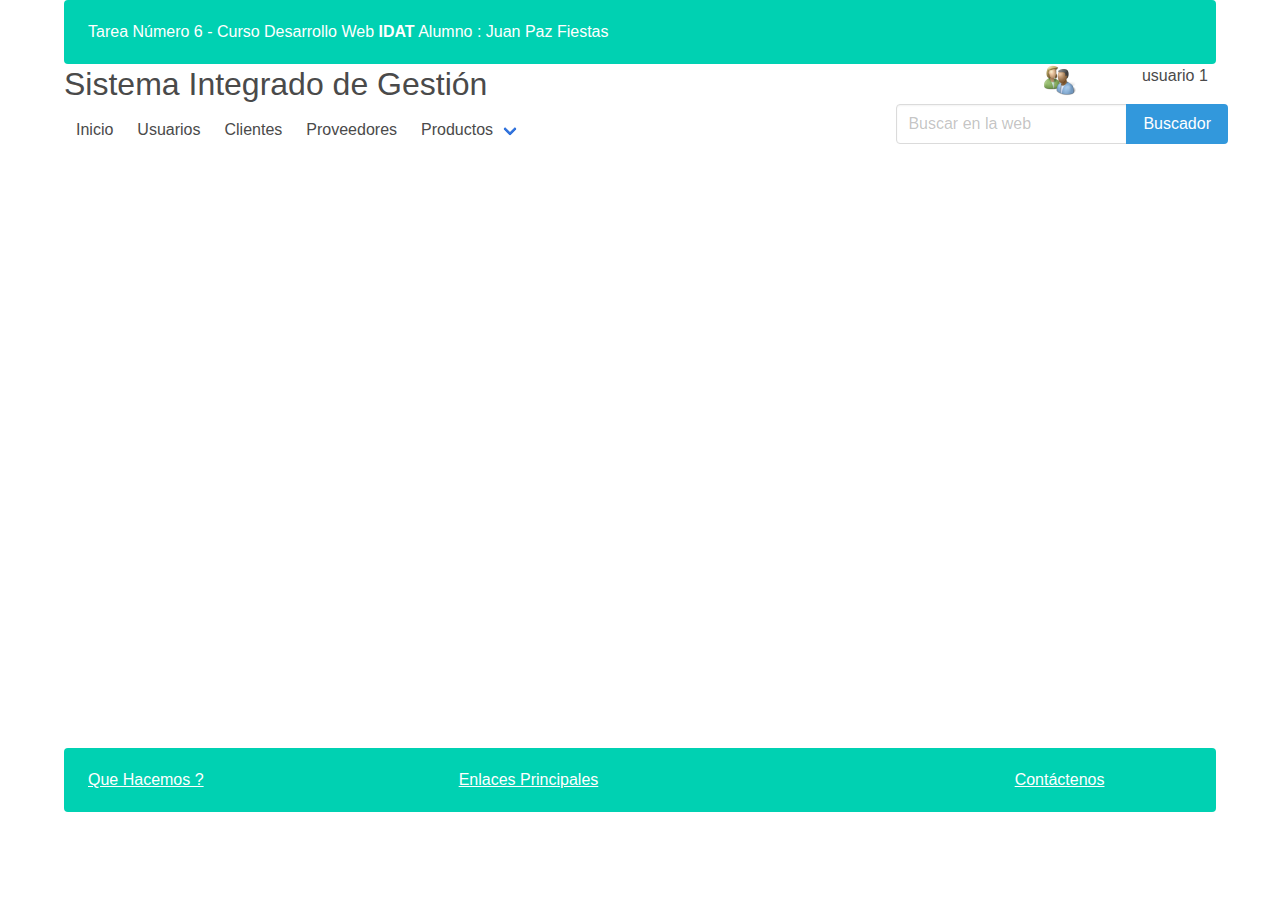
<file: Index.html>
<!DOCTYPE html>
<html lang="en">

<head>
  <meta charset="UTF-8">
  <meta name="viewport" content="width=device-width, initial-scale=1.0">
  <title>Sistema Juan Paz</title>
  <link rel="stylesheet" href="bulma.css">
  <link rel="stylesheet" href="estilo.css">
  <link rel="icon" type="image/png" href="img/tecno.png">
</head>

<body>
  <div class="container">
    <div class="notification is-primary">
      Tarea Número 6 - Curso Desarrollo Web <strong>IDAT</strong> Alumno : Juan Paz Fiestas
    </div>
  </div>
  <div class="container">
    <header>
      <div class="columns">
        <div class="column is-10">
          <p class="subtitle is-3">Sistema Integrado de Gestión</p>

        </div>
        <div class="column is-1">
          <figure class="image is-32x32">
            <img src="img/usuario.png" alt="foto_usuario">
        </div>
        <div class="column is-1">
          <h4>usuario 1</h4>
        </div>
      </div>
    </header>
  </div>
  <div class="container">
    <nav class="navbar" role="navigation" aria-label="main navigation">

      <div id="navbarBasicExample" class="navbar-menu">
        <div class="navbar-start">
          <a class="navbar-item">Inicio</a>
          <a class="navbar-item">Usuarios</a>
          <a class="navbar-item">Clientes</a>
          <a class="navbar-item">Proveedores</a>

          <div class="navbar-item has-dropdown is-hoverable">
            <a class="navbar-link">Productos</a>
            <div class="navbar-dropdown">
              <a class="navbar-item" id="menuListado">Listado de Productos</a>
              <hr class="navbar-divider">
              <a class="navbar-item" id="menuAgregar">Agregar Producto</a>
            </div>
          </div>
        </div>

        <div class="navbar-end">
          <div class="field has-addons">
            <div class="control">
              <input class="input" type="text" placeholder="Buscar en la web">
            </div>
            <div class="control">
              <a class="button is-info">
                Buscador
              </a>
            </div>
          </div>
        </div>
      </div>
    </nav>
  </div>

  <main>
        <section>
            <iframe id="mainFrame" src="" frameborder="0"></iframe>
        </section>
  </main>
  <script src="index.js"></script>

  <div class="container">
    <div class="notification is-primary">
      <footer>
        <div class="columns">
          <div class="column is-4">
            <a href="#">Que Hacemos ?</a>
          </div>
          <div class="column is-6">
            <a href="#">Enlaces Principales</a>
          </div>
          <div class="column is-1">
            <a href="#">Contáctenos</a>
          </div>
        </div>
      </footer>
    </div>
  </div>


</body>

</html>
</file>
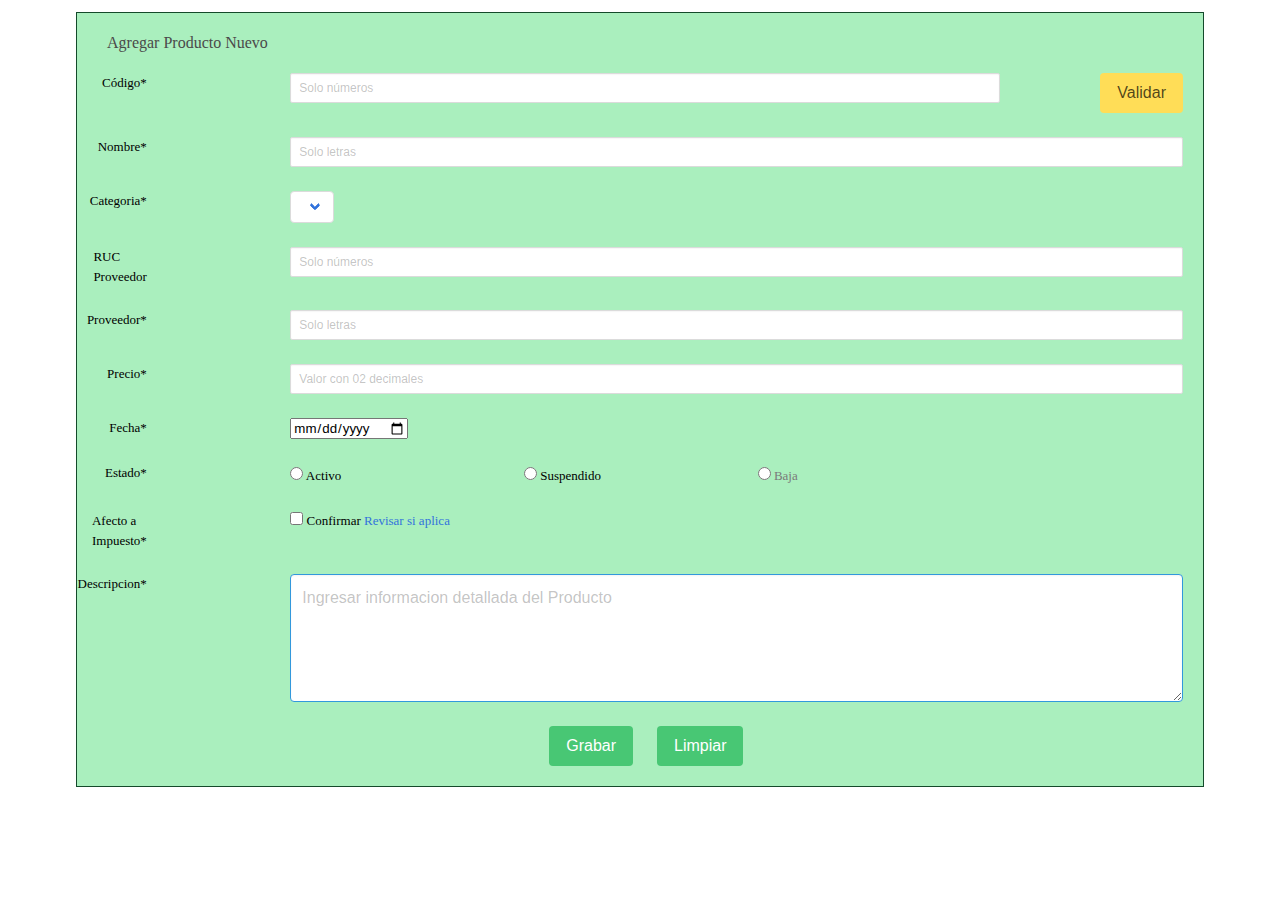
<file: agregar.html>
<!DOCTYPE html>
<html lang="en">

<head>
  <meta charset="UTF-8">
  <meta name="viewport" content="width=device-width, initial-scale=1.0">
  <link rel="stylesheet" href="bulma.css">
  <link rel="stylesheet" href="estilo.css">
  <link rel="icon" type="image/png" href="img/tecno.png">
</head>

<body>
  <div class="container">
    <div class="column is-12">
      <aside>
        <form action="empleado" method="POST">
          <fieldset>
            <div>
              <p class="subtitle is-6">Agregar Producto Nuevo</p>
            </div>
            <br>

            <div class="container">
              <div class="columns is-multiline">
                
                <div class="column is-2">
                  <label>Código*</label>
                </div>
                
                <div class="column is-8">
                  <div class="field is-horizontal">
                    <div class="field-body">
                      <div class="field">
                        <input class="input is-small" type="tel" id="txtcodigo" placeholder="Solo números" pattern="[0-9]{1,6}"
                          title="Debe ingresar solo 6 números" required maxlength="6">
                      </div>
                    </div>
                  </div>
                </div>
                
                <div class="column is-2">
                  <input class="button is-warning is-pulled-right" type="submit" value="Validar">
                </div>
                
                <div class="column is-2">
                  <label>Nombre*</label>
                </div>
                
                <div class="column is-10">
                  <div class="field is-horizontal">
                    <div class="field-body">
                      <div class="field">
                        <input class="input is-small" type="text" id="txtnombre" placeholder="Solo letras"
                          pattern="[a-zA-Z\s\-\0-9]{1,100}" title="Solo letras y números" required maxlength="100">
                      </div>
                    </div>
                  </div>
                </div>


                <div class="column is-2">
                  <label>Categoria*</label>
                </div>
                
                <div class="column is-10">
                  <div class="select">
                    <select id="comboCategoria"></select>
                  </div>          
                </div>



                <div class="column is-2">
                  <label>RUC Proveedor</label>
                </div>
                
                <div class="column is-10">
                  <div class="field is-horizontal">
                    <div class="field-body">
                      <div class="field">
                          <input class="input is-small" type="tel" id="txtruc" placeholder="Solo números"
                            pattern="[0-9]{1,11}" title="Debe ingresar solo 11 números" required maxlength="11">
                      </div>
                    </div>
                  </div>
                </div>

                <div class="column is-2">
                  <label>Proveedor*</label>
                </div>
                
                <div class="column is-10">
                  <div class="field is-horizontal">
                    <div class="field-body">
                      <div class="field">
                        <input class="input is-small" type="text" id="txtproveedor" placeholder="Solo letras"
                          pattern="[a-zA-Z\s\-\0-9]{1,100}" title="Solo letras y números" required maxlength="100">
                      </div>
                    </div>
                  </div>
                </div>


                <div class="column is-2">
                  <label>Precio*</label>
                </div>
                
                <div class="column is-10">
                  <div class="field is-horizontal">
                    <div class="field-body">
                      <div class="field">
                          <input class="input is-small" type="number" step="0.01" id="txtprecio" name="precio" placeholder="Valor con 02 decimales" />
                      </div>
                    </div>
                  </div>
                </div>

                <div class="column is-2">
                  <label>Fecha*</label>
                </div>
                
                <div class="column is-10">
                  <div class="field is-horizontal">
                    <div class="field-body">
                      <div class="field">
                          <input type="date" id="fecha">
                      </div>
                    </div>
                  </div>
                </div>

                <div class="column is-2">
                  <label>Estado*</label>
                </div>
                
                <div class="column is-10">
                  <div class="field is-horizontal">
                    <div class="field-body">
                      <div class="field">
                        <div class="control">
                          <label class="radio">
                            <input type="radio" name="rsvp">
                            Activo
                          </label>
                          <label class="radio">
                            <input type="radio" name="rsvp">
                            Suspendido
                          </label>
                          <label class="radio" disabled>
                            <input type="radio" name="rsvp">
                            Baja
                          </label>
                        </div>
                      </div>
                    </div>
                  </div>
                </div>


                <div class="column is-2">
                  <label>Afecto a Impuesto*</label>
                </div>
                
                <div class="column is-10">
                  <div class="field is-horizontal">
                    <div class="field-body">
                      <div class="field">
                          <label class="checkbox">
                            <input type="checkbox">
                            Confirmar <a href="#">Revisar si aplica</a>
                          </label>
                      </div>
                    </div>
                  </div>
                </div>


                <div class="column is-2">
                  <label>Descripcion*</label>
                </div>
                
                <div class="column is-10">
                  <div class="field is-horizontal">
                    <div class="field-body">
                      <div class="field">
                        <textarea id="txtdescripcion" class="textarea is-info" placeholder="Ingresar informacion detallada del Producto"></textarea>
                      </div>
                    </div>
                  </div>
                </div>


                <div class="column is-6">
                  <div class="field is-horizontal">
                    <div class="field-body">
                      <div class="field">
                        <input id="btnAgregar" class="button is-success is-pulled-right" type="submit" value="Grabar">
                      </div>
                    </div>
                  </div>
                </div>

                <div class="column is-1">
                  <div class="field is-horizontal">
                    <div class="field-body">
                      <div class="field">
                        <input class="button is-success" type="reset" value="Limpiar">
                      </div>
                    </div>
                  </div>
                </div>

              
              </div>
            </div>

          </fieldset>
        </form>
      </aside>
    </div>  
  </div>
  <script src="index-agregar.js"></script>
</body>
</html>
</file>
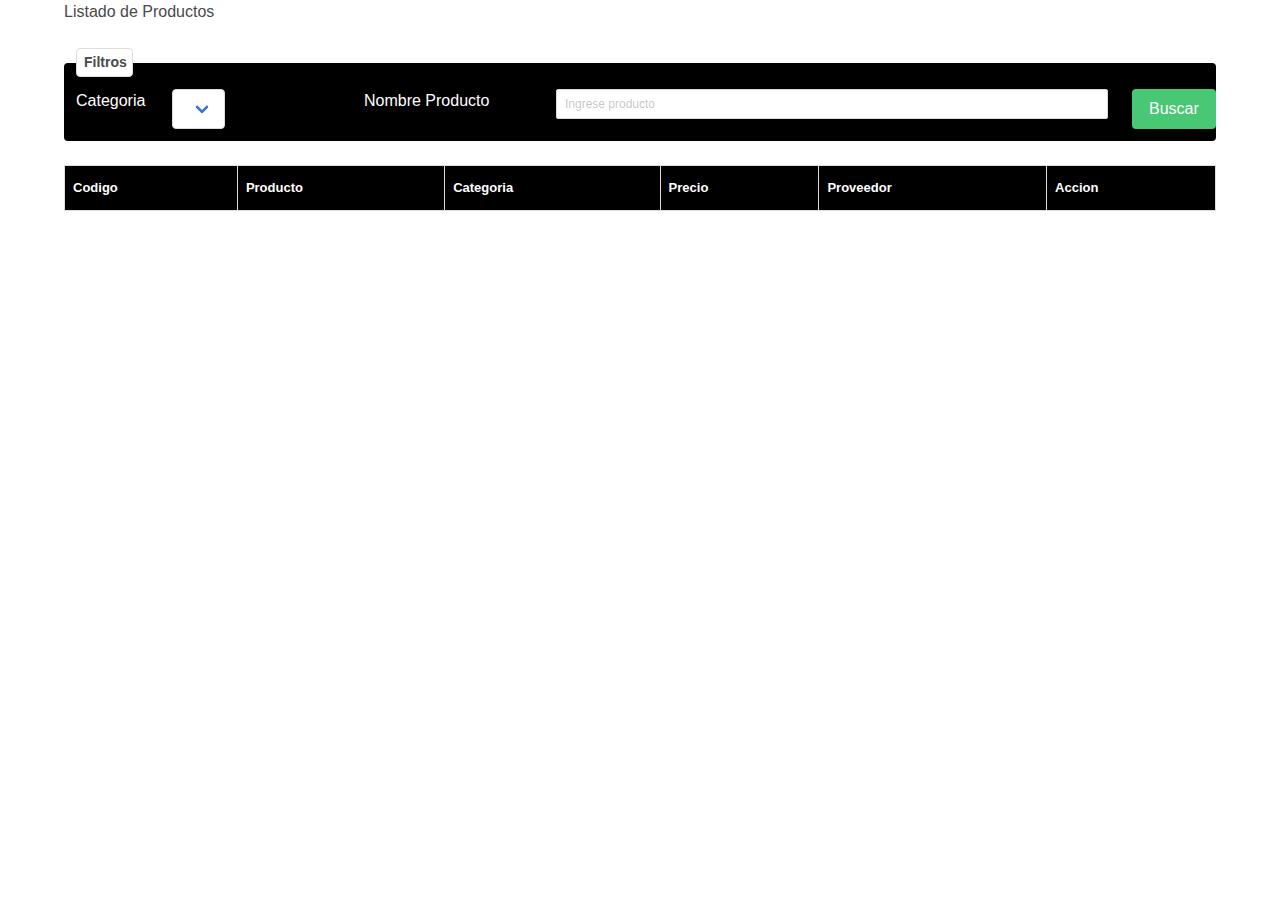
<file: listado.html>
<!DOCTYPE html>
<html lang="en">

<head>
  <meta charset="UTF-8">
  <meta name="viewport" content="width=device-width, initial-scale=1.0">
  <link rel="stylesheet" href="bulma.css">
  <link rel="stylesheet" href="estilo.css">
  <link rel="icon" type="image/png" href="img/tecno.png">
</head>


<body>
    <div class="container">
      <header>
        <div class="columns">
          <div class="column is-10">
            <h4>Listado de Productos</h4>
          </div>
        </div>
      </header>
    </div>
    <br>
    <main>

    <div class="container">
        <fieldset id="grupo" class="column is-12">
            <legend>Filtros</legend>
        
            <div class="columns is-multiline">

              <div class="column is-1">
                <label>Categoria</label>
              </div>

              <div class="column is-2">
                <div class="select">
                  <select id="comboCategoria"></select>
                </div>          
              </div>

              <div class="column is-2">
                <label>Nombre Producto</label>
              </div>


              <div class="column is-6">
                <div class="field is-horizontal">
                  <div class="field-body">
                    <div class="field">
                      <input class="input is-small" type="text" id="textoProducto" placeholder="Ingrese producto"
                        pattern="[a-zA-Z\s\-\0-9]{1,100}" title="Solo letras" maxlength="100">
                    </div>
                  </div>
                </div>
              </div>

              <div class="column is-1">
                <input id="botonBuscar" class="button is-success" type="submit" value="Buscar">
              </div>
        </fieldset>
      </div>
      <br>


      <div class="container" class="column is-12">
        <table>
          <tr>
              <th>Codigo</th>
              <th>Producto</th>
              <th>Categoria</th>
              <th>Precio</th>
              <th>Proveedor</th>
              <th>Accion</th>
          </tr>
          <tbody id="contenidoTabla"></tbody>
        </table>
      </div>


   </main>
    <script src="index-listado.js"></script>
</body>

</html>
</file>
<file: estilo.css>
aside{
    grid-area: aside;
    border: 1px solid rgba(4, 56, 28, 0.904);
    background-color:rgba(147, 235, 172, 0.79);
}
aside fieldset{
    margin-bottom: 40px;
    margin: 20px 20px 20px 30px;
    font-family: Tahoma;
    font-size: small;
}
aside fieldset label{
    display: inline-flex;
    justify-content: right;
    width: 25%;
    font-family: Tahoma;
    font-size: small;
    color: black;
}
footer ul {
    display: flex;
    flex: auto ;
    list-style: none;
    padding-top: 5px;
} 

#mainFrame {
    height: 65vh;
    width: 100%;
    background-color: white;
} 

#grupo {
    background-color:black;
    border-radius: 4px;
}

#grupo label {
    background-color:black;
    border-radius: 4px;
    color:white;
}

legend {
    background-color: #fff;
    border: 1px solid #ddd;
    border-radius: 4px;
    color: var(--purple);
    font-size: 14px;
    font-weight: bold;
    padding: 3px 5px 3px 7px;
    width: auto;
}

table {
    width: 100%;
}

td, th {
    border: 1px solid #ddd;
    padding: 8px;
}

tr:nth-child(even) {
        
}

tr:hover {
    background-color: #ddd;
}

tr th {
    color:white;
    /*font-size: 15px;*/
    font-size: 13px;
}


th {
    padding-top: 12px;
    padding-bottom: 12px;
    text-align: left;
    background-color:black;
    color: white;
    font-size: 13px;

}

table td:nth-child(5){
    text-align: left;
    padding-right: 5%;
}

table img {
    height: 60px;
    width: auto;
}

button {
    padding: 10px;
    background: #2196F3;
    color: white;
    font-size: 14px;
    border: 1px solid grey;
    border-left: none;
    cursor: pointer;
    align-items: flex-end;
}

.boton-eliminar {
    background: tomato;
}
</file>
